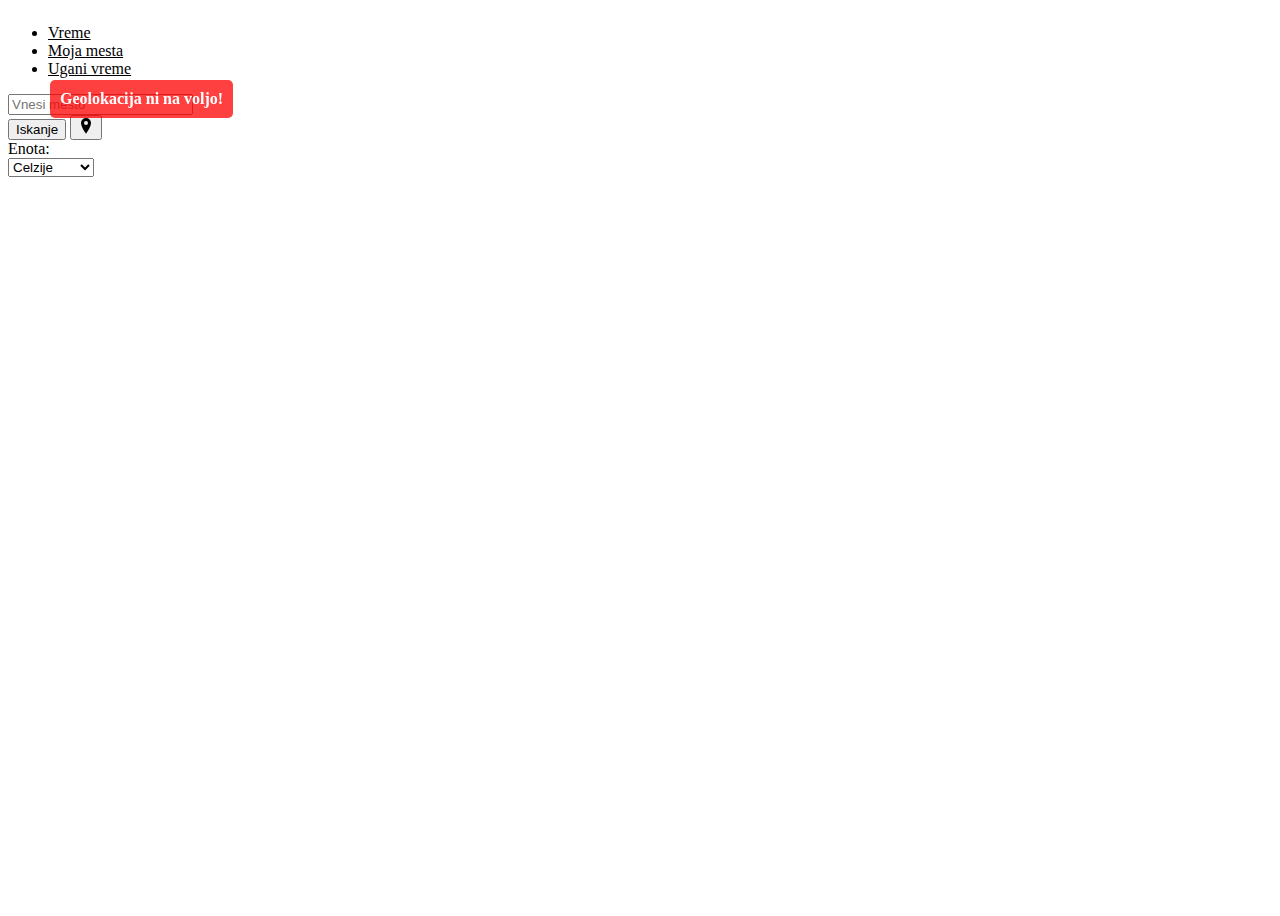
<file: index.html>
<!DOCTYPE html>
<html lang="sl">

<head>
    <meta charset="UTF-8">
    <meta http-equiv="X-UA-Compatible" content="IE=edge">
    <meta name="viewport" content="width=device-width, initial-scale=1.0">
    <meta name="description" content="Vremenska aplikacija">
    <meta name="keywords" content="Vreme, vremenska napoved">
    <meta name="author" content="Lan Lebar">
    <link rel="icon"
        href="https://store-images.s-microsoft.com/image/apps.60423.13664108468657913.8218191b-9e2a-49f4-8455-3c027b985a5d.30a38556-a2f8-4e20-835b-d8d914491b8b">
    <script src="js/vreme.js" type="text/javascript"></script>
    <link rel="stylesheet" href="css/style.css">

    <!-- Bootstrap -->
    <link href="https://cdn.jsdelivr.net/npm/bootstrap@5.3.2/dist/css/bootstrap.min.css" rel="stylesheet"
        integrity="sha384-T3c6CoIi6uLrA9TneNEoa7RxnatzjcDSCmG1MXxSR1GAsXEV/Dwwykc2MPK8M2HN" crossorigin="anonymous">
    <title>Vreme</title>
</head>

<body>
    <nav class="navbar-light bg-light">
        <ul class="nav my-2 justify-content-center">
            <li class="nav-item">
                <a class="nav-link active" href="index.html">Vreme</a>
            </li>
            <li class="nav-item">
                <a class="nav-link" href="moja-mesta.html">Moja mesta</a>
            </li>
            <li>
                <a class="nav-link" href="ugani-vreme.html">Ugani vreme</a>
            </li>
        </ul>
    </nav>

    <div class="animateable" id="noGeolocation">
        Geolokacija ni na voljo!
    </div>

    <div class="container mt-3">
        <div class="row">
            <div class="col-md-8 mx-auto">
                <div class="input-group mb-3">
                    <input type="text" id="cityInput" class="form-control" placeholder="Vnesi mesto"
                        aria-label="Vnesi mesto">
                    <div class="input-group-append">
                        <button class="btn btn-primary" type="button"
                            onclick="getWeather(document.getElementById('cityInput').value)">Iskanje
                        </button>
                        <button class="btn" onclick="getLocalWeather()">
                            <svg xmlns="http://www.w3.org/2000/svg" width="16" height="16" fill="currentColor"
                                class="bi bi-geo-alt-fill" viewBox="0 0 16 16">
                                <path
                                    d="M8 0a5 5 0 0 1 5 5c0 3.182-2.5 7.307-5 10.791C5.5 12.307 3 8.182 3 5a5 5 0 0 1 5-5zm0 7a2 2 0 1 0 0-4 2 2 0 0 0 0 4z">
                                </path>
                            </svg>
                        </button>
                    </div>
                </div>
                <div>
                    <label for="unitSelect">Enota:</label>
                    <br>
                    <select id="unitSelect" class="form-select" onchange="changeUnit()">
                        <option value="metric">Celzije</option>
                        <option value="imperial">Fahrenheit</option>
                    </select>
                </div>
            </div>
        </div>

        <div class="row">
            <div class="text-center mt-4 p-4 col-md-4 mx-auto" id="weatherInfo">
                <h2 class="text-center" id="cityName"></h2>
                <p class="display-4" id="temperature"></p>
                <p class="lead" id="description"></p>
                <div id="icon"></div>
                <div>
                    <button type="button" class="btn btn-secondary"
                        onclick="addCity(document.getElementById('cityName').textContent)">Dodaj k mojim mestom</button>
                </div>

                <p class="animateable my-2" id="dodanoMesto">Dodano na seznam mojih mest!</p>
            </div>
        </div>
    </div>

    <script src="js/index.js"></script>
    <script src="https://cdn.jsdelivr.net/npm/bootstrap@5.3.2/dist/js/bootstrap.bundle.min.js"
        integrity="sha384-C6RzsynM9kWDrMNeT87bh95OGNyZPhcTNXj1NW7RuBCsyN/o0jlpcV8Qyq46cDfL"
        crossorigin="anonymous"></script>
</body>

</html>
</file>
<file: css/style.css>
body {
    display: flex;
    flex-direction: column;
    min-height: 100vh;
}
.nav-link {
    color: black !important;
}
.nav-link:hover {
    color: grey !important;
}
.animateable {
    opacity: 0;
    transition: opacity 0.5s ease-in-out;
}
#dodanoMesto {
    color: green;
    font-weight: bold;
    display: none;
}
#noGeolocation {
    display: none;
    position: fixed;
    left: 50px;
    top: 80px;
    color: white;
    font-weight: bold;
    background-color: rgba(255, 0, 0, 75%);
    border-radius: 5px;
    padding: 10px;
}
#weatherInfo {
    color: black;
    font-weight: bold;
    background-color: white;
    border-radius: 10px;
}
#infoWindow {
    display: none;
    position: fixed;
    right: 10px;
    top: 50px;
    width: 350px;
    font-size: small;
    background-color: white;
    border: black solid 1px;
    border-radius: 10px;
    padding: 6px;
    text-align: center;
}
#guessCont {
    width: 400px !important;
}
#imageHelp {
    display: inline !important;
}
.win {
    color: green;
    font-weight: bold;
}
.lose {
    color: red;
    font-weight: bold;
}
.blink {
    animation: blink-animation 1s;
}
@keyframes blink-animation {
    0% {
        opacity: 1;
    }
    50% {
        opacity: 0;
    }
    100% {
        opacity: 1;
    }
}
</file>
